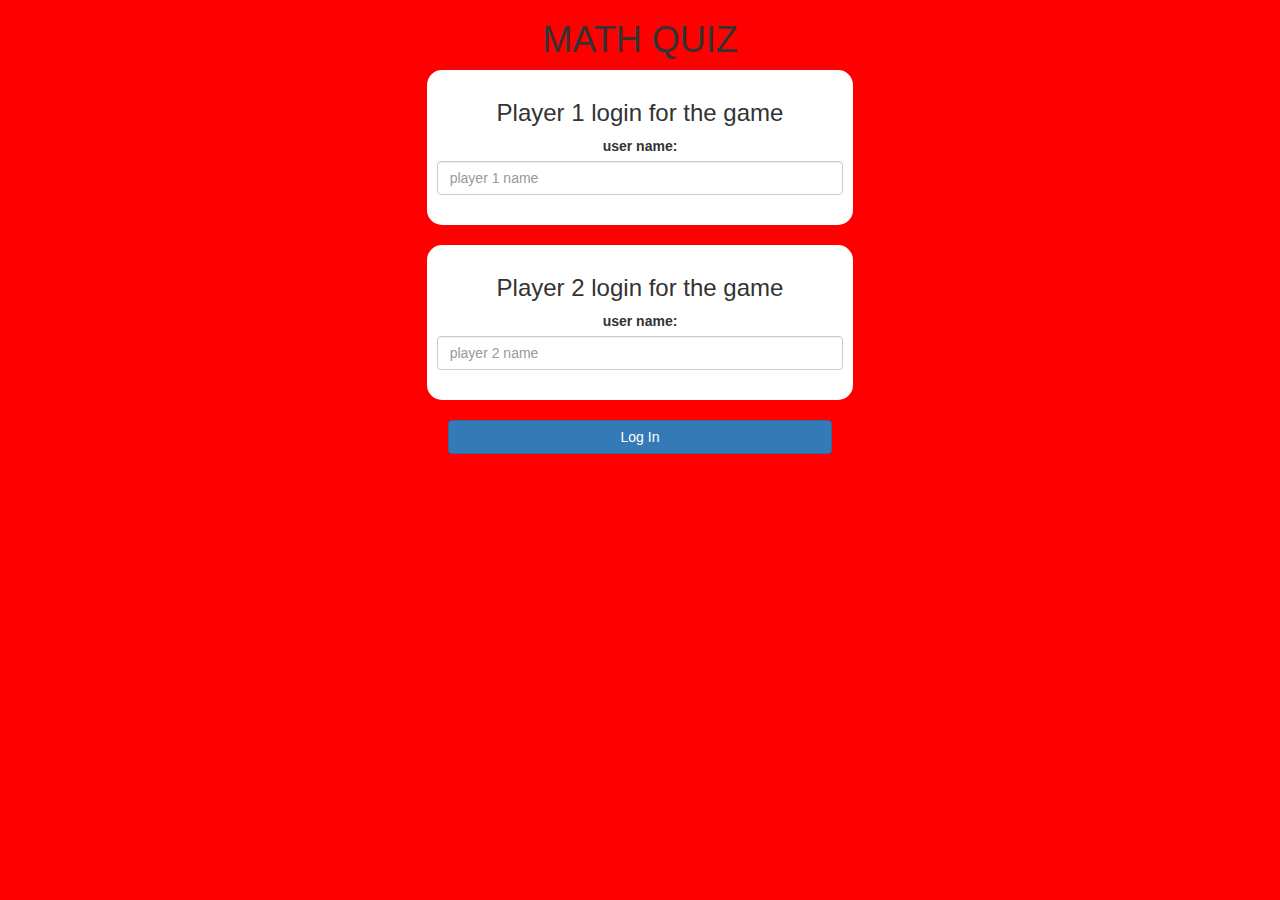
<file: index.html>
<!DOCTYPE html>
<html>
<head>
	<title>THE MATH QUIZ</title>

<meta name="viewport" content="width=device-width, initial-scale=1">
<link rel="stylesheet" href="https://maxcdn.bootstrapcdn.com/bootstrap/3.4.0/css/bootstrap.min.css">
<script src="https://ajax.googleapis.com/ajax/libs/jquery/3.4.1/jquery.min.js"></script>
<script src="https://maxcdn.bootstrapcdn.com/bootstrap/3.4.0/js/bootstrap.min.js"></script>

<link rel="stylesheet" type="text/css" href="style.css">

<script src="main.js"></script>
</head>
<body>
<center>
<h1>MATH QUIZ</h1>
<div class="col-lg-4 col-sm-8 col-xs-11 login_div1">
<h3>Player 1 login for the game</h3>
<label>user name:</label>
<input type="text" id="player1_name_input" class="form-control" placeholder="player 1 name">
<br>
</div>
<br>
<div class="col-lg-4 col-sm-8 col-xs-11 login_div2">
	<h3>Player 2 login for the game</h3>
	<label>user name:</label>
	<input type="text" id="player2_name_input" class="form-control" placeholder="player 2 name">
	<br>
	</div>
    <br>
<button style="width:30%" class="btn btn-primary" onclick="adduser()">Log In</button>
<br>
</center>
</body>
</html>
</file>
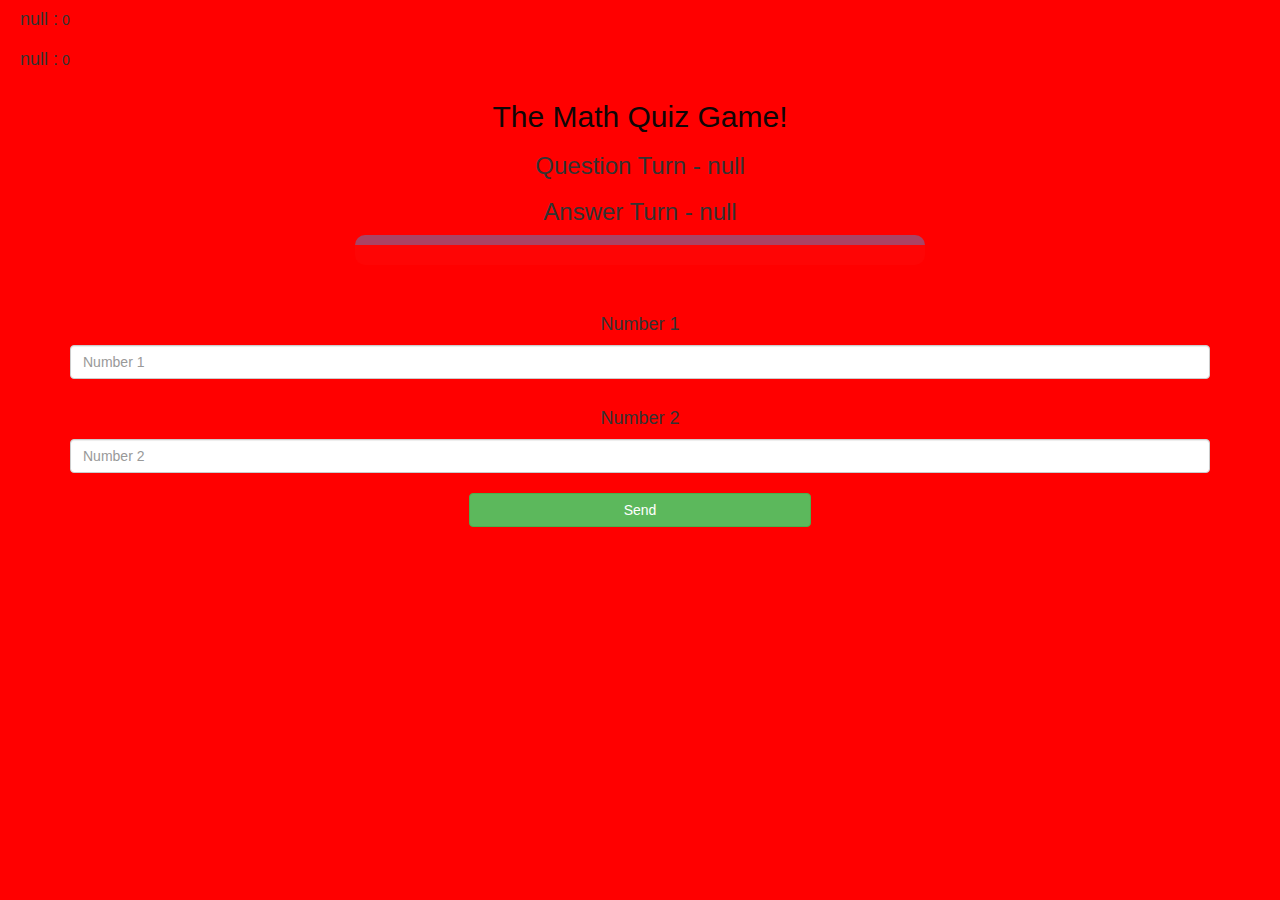
<file: game_page.html>
<!DOCTYPE html>
<html>
<head>
	<title>THE MATH QUIZ</title>

<meta name="viewport" content="width=device-width, initial-scale=1">
<link rel="stylesheet" href="https://maxcdn.bootstrapcdn.com/bootstrap/3.4.0/css/bootstrap.min.css">
<script src="https://ajax.googleapis.com/ajax/libs/jquery/3.4.1/jquery.min.js"></script>
<script src="https://maxcdn.bootstrapcdn.com/bootstrap/3.4.0/js/bootstrap.min.js"></script>

<link rel="stylesheet" type="text/css" href="game.css">
</head>
<body>
	<h4 id="player1_name"></h4>
	 <span id="player1_score"></span>
	  <br>
	<h4 id="player2_name"></h4>
	 <span id="player2_score"></span>
<div class="container">
	<center>
		<h2 style="color: rgb(16, 6, 6);">The Math Quiz Game!</h2>
		<h3 id="player_question"></h3>
		 <h3 id="player_answer"></h3>
		  <div id="output" class="col-lg-6"> </div>
		   <br>
		    <br>
			<h4>Number 1</h4>
			 <input type="text" id="number1" class="form-control" placeholder="Number 1">
			  <br>
			   <h4>Number 2</h4> 
			   <input type="text" id="number2" class="form-control" placeholder="Number 2"> 
			   <br> 
			   <button onclick="send()" class="btn btn-success" style="width: 30%;">Send</button>
	</center>
</div>

<script src="game_page.js"></script>
</body>
</html>
</file>
<file: style.css>
body
{
	background-color: red;
}

	.login_div1 , .login_div2
	{
		background: white;
		padding: 10px;
		float: none;
		border-radius: 15px;
	}


#player1_name , #player2_name
{
	display: inline-block;
	margin-left: 20px;
}
#word
{
	width: 60%;
}
#word_display
{
	letter-spacing: 5px;
}
#output
{
background: rgb(230, 7, 7);
border-radius: 10px;
border-top: 10px solid #dd658b;
padding: 10px;
float: none;
text-align: left;
}
</file>
<file: game.css>
body
{
	background-color: red;
}

	.login_div1 , .login_div2
	{
		background: white;
		padding: 10px;
		float: none;
		border-radius: 15px;
	}


#player1_name , #player2_name
{
	display: inline-block;
	margin-left: 20px;
}
#word
{
	width: 60%;
}
#word_display
{
	letter-spacing: 5px;
}
#output
{
background: rgb(254, 5, 5);
border-radius: 10px;
border-top: 10px solid #AA4465;
padding: 10px;
float: none;
text-align: left;
}
</file>
